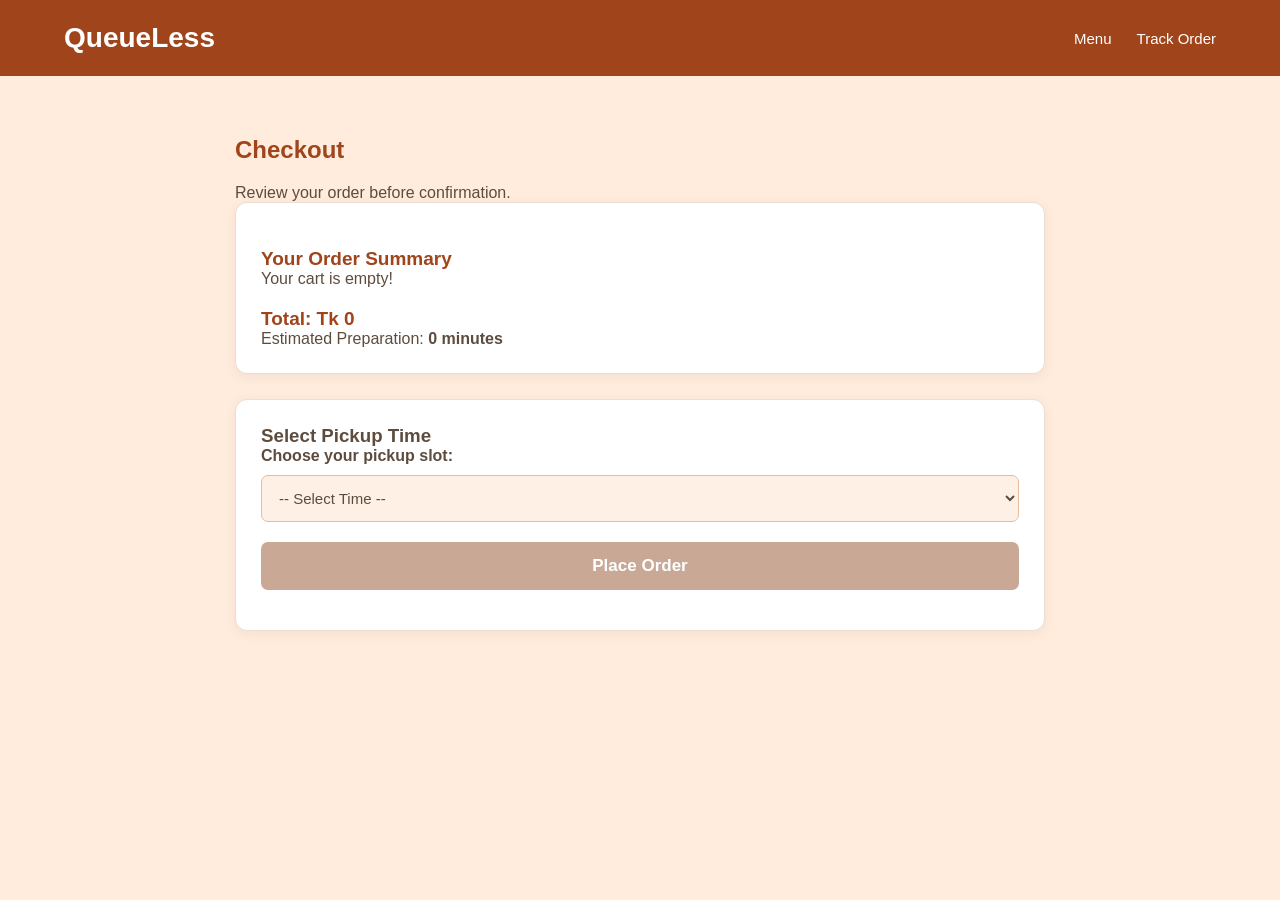
<file: checkout.html>
<!DOCTYPE html>
<html lang="en">

<head>
    <meta charset="UTF-8">

    <meta name="viewport"
          content="width=device-width, initial-scale=1.0">

    <title>QueueLess - Checkout</title>

    <!-- CSS File -->
    <link rel="stylesheet" href="css/checkout.css">

    <!-- JavaScript Files -->
    <script src="js/store.js" defer></script>
    <script src="js/checkout.js" defer></script>

</head>

<body>

    <!-- Header Section -->
    <header>

        <h1>QueueLess</h1>

        <nav>
            <a href="index.html">Menu</a>
            <a href="track.html">Track Order</a>
        </nav>

    </header>


    <!-- Main Checkout Section -->
    <main class="checkout-container">

        <h2>Checkout</h2>

        <p>Review your order before confirmation.</p>


        <!-- 1. Order Summary -->
        <section class="order-box">

            <h3>Your Order Summary</h3>

            <!-- Selected Food Items -->
            <div id="cart-items">

            </div>

            <!-- Total Price -->
            <h3>
                Total: Tk
                <span id="total">0</span>
            </h3>

            <!-- Preparation Time -->
            <p>
                Estimated Preparation:

                <strong>
                    <span id="prep-time">0</span>
                    minutes
                </strong>

            </p>

        </section>


        <!-- 2. Pickup Time Section -->
        <section class="pickup-box">

            <h3>Select Pickup Time</h3>

            <label for="pickup-time">
                Choose your pickup slot:
            </label>

            <select id="pickup-time">

                <option value="">
                    -- Select Time --
                </option>

                <option value="12:30 PM">
                    12:30 PM
                </option>

                <option value="12:45 PM">
                    12:45 PM
                </option>

                <option value="1:00 PM">
                    1:00 PM
                </option>

            </select>


            <!-- Place Order Button -->
            <button id="place-order">

                Place Order

            </button>


            <!-- Error Message -->
            <p id="message"></p>

        </section>


        <!-- 3. Order Confirmation Section -->
        <section id="confirmation" hidden>

            <h2>Order Confirmed!</h2>

            <p>Your Order Token:</p>

            <h1 id="order-token"></h1>

            <p id="confirmation-details"></p>


            <!-- Track Order Link -->
            <a id="track-link" href="track.html">

                Track Your Order

            </a>

        </section>

    </main>
<div class="checkout-container"></div>
<script src="js/store.js" defer></script>
<script src="js/checkout.js" defer></script>

</body>

</html>
</file>
<file: css/checkout.css>
/* =========================
   QUEUELESS CHECKOUT DESIGN
   Orange & Cream Theme
========================= */

* {
    margin: 0;
    padding: 0;
    box-sizing: border-box;
}

body {
    font-family: Arial, sans-serif;
    background-color: #ffecdd;
    color: #5d4c3e;
}

/* Header */
header {
    background-color: #a0441c;
    color: white;
    padding: 22px 5%;
    display: flex;
    justify-content: space-between;
    align-items: center;
    flex-wrap: wrap;
    gap: 15px;
}

header h1 {
    font-size: 28px;
}

nav {
    display: flex;
    gap: 25px;
}

nav a {
    color: white;
    text-decoration: none;
    font-size: 15px;
}

nav a:hover {
    color: #ffddc4;
    text-decoration: underline;
}

/* Main Container */
.checkout-container {
    max-width: 850px;
    margin: 40px auto;
    padding: 20px;
}

h2 {
    margin-bottom: 20px;
    color: #a0441c;
}

/* Order Summary */
.order-box,
.pickup-box {
    background-color: white;
    padding: 25px;
    margin-bottom: 25px;
    border: 1px solid #eeddd0;
    border-radius: 12px;
    box-shadow: 0 3px 12px rgba(100, 60, 30, 0.07);
}

/* Food Items */
.cart-item {
    display: flex;
    align-items: center;
    gap: 15px;
    padding: 12px;
    margin-bottom: 12px;
    background: #fffaf6;
    border: 1px solid #eeddd0;
    border-radius: 12px;
    font-size: 15px;
}

/* Food Images */
.food-image {
    width: 85px;
    height: 75px;
    object-fit: cover;
    border-radius: 10px;
    flex-shrink: 0;
}

/* Food Details */
.food-details {
    display: flex;
    flex-direction: column;
    gap: 5px;
}

.food-details strong {
    color: #a0441c;
    font-size: 16px;
}

.food-details p {
    margin: 0;
    color: #755f4e;
    font-size: 14px;
}

.order-box h3 {
    margin-top: 20px;
    color: #a0441c;
    font-size: 19px;
}

/* Pickup Time */
.pickup-box label {
    display: block;
    margin-bottom: 10px;
    font-weight: bold;
}

select {
    width: 100%;
    padding: 13px;
    border: 1px solid #e4bda0;
    border-radius: 7px;
    background-color: #fff0e5;
    color: #5d4c3e;
    font-size: 15px;
}

select:focus {
    outline: 2px solid #b84c1d;
}

/* Place Order Button */
button {
    width: 100%;
    padding: 14px;
    background-color: #a0441c;
    color: white;
    border: none;
    border-radius: 7px;
    font-size: 17px;
    font-weight: bold;
    cursor: pointer;
    margin-top: 20px;
    transition: 0.3s;
}

button:hover:not(:disabled) {
    background-color: #b84c1d;
}

button:disabled {
    background-color: #c9a995;
    cursor: not-allowed;
}

/* Error Message */
#message {
    margin-top: 15px;
    color: #a0441c;
    font-weight: bold;
}

/* Order Confirmation */
#confirmation {
    background-color: white;
    border: 1px solid #eeddd0;
    border-radius: 12px;
    padding: 30px;
    margin-top: 25px;
    text-align: center;
}

#confirmation h2 {
    color: #a0441c;
}

#order-token {
    display: inline-block;
    background-color: #fff0e5;
    color: #a0441c;
    padding: 12px 25px;
    border-radius: 8px;
    font-size: 28px;
    font-weight: bold;
    margin: 15px 0;
}

#confirmation-details {
    margin: 15px 0;
    line-height: 1.8;
}

#track-link {
    display: inline-block;
    margin-top: 15px;
    padding: 13px 25px;
    background-color: #a0441c;
    color: white;
    text-decoration: none;
    border-radius: 7px;
}

#track-link:hover {
    background-color: #b84c1d;
}

/* Responsive Design */
@media (max-width: 600px) {
    header {
        flex-direction: column;
        text-align: center;
    }

    nav {
        gap: 15px;
    }

    .checkout-container {
        margin: 20px auto;
        padding: 12px;
    }

    .order-box,
    .pickup-box {
        padding: 18px;
    }

    .food-image {
        width: 70px;
        height: 65px;
    }

    .cart-item {
        gap: 10px;
        padding: 10px;
    }
}
</file>
